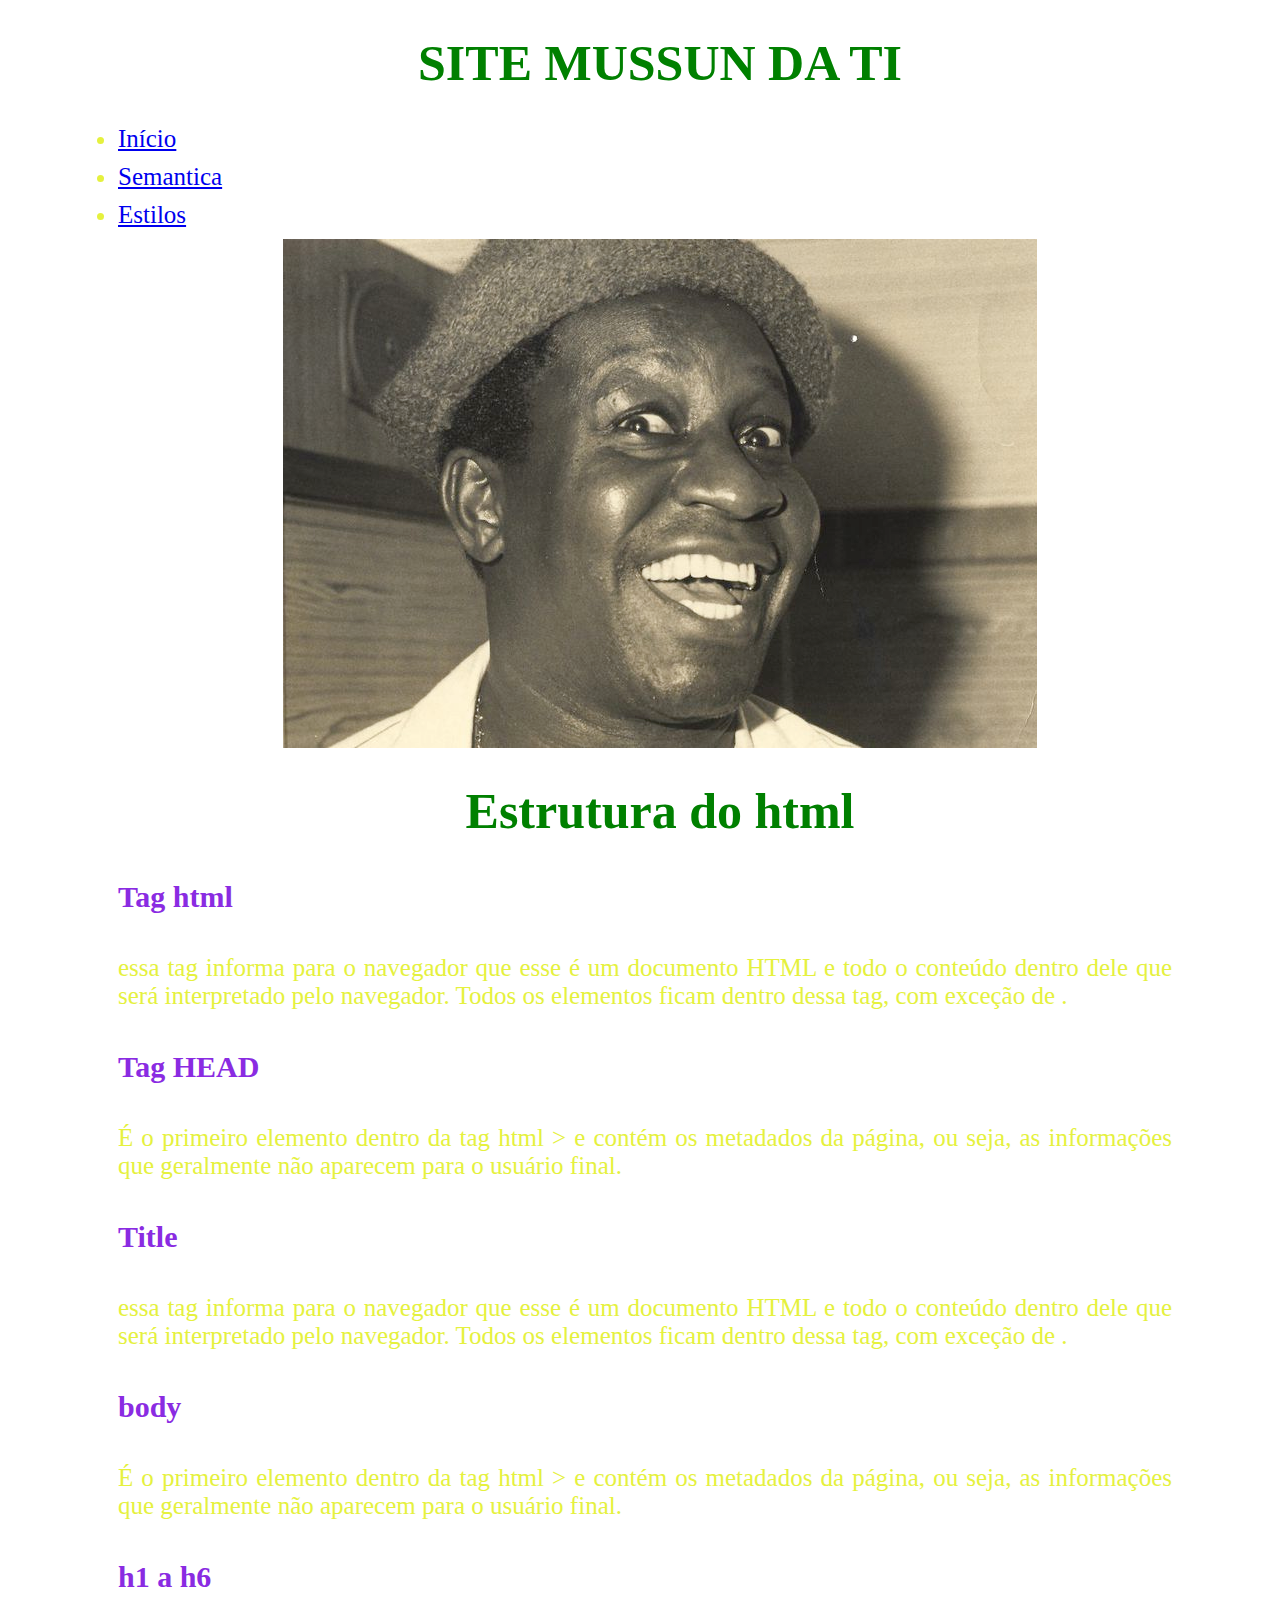
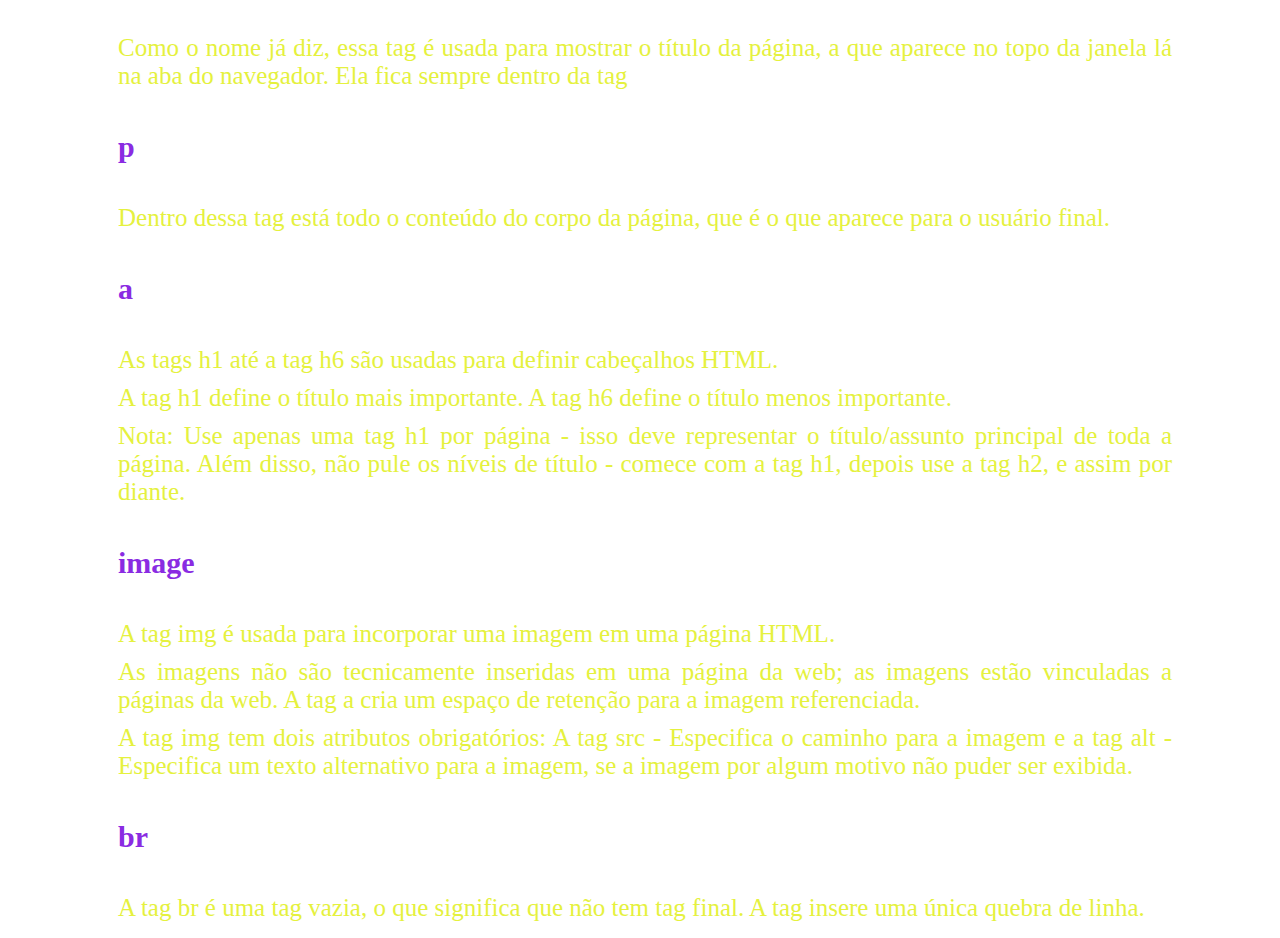
<file: html/index.html>
<!DOCTYPE html>
<html lang="pt-BR">
<head>
    <meta charset="UTF-8">
    <meta http-equiv="X-UA-Compatible" content="IE=edge">
    <meta name="viewport" content="width=device-width, initial-scale=1.0">
    <title>Document</title>
    <link rel="stylesheet" href="styles.css">

</head>



<body> <Header> <nav>


    <ul>
        <h1>SITE MUSSUN DA TI</h1>
        <li> <a href="index.html">Início</a> </li>
        <li> <a href="semantica.html">Semantica</a> </li>
        <li> <a href="estilo.html">Estilos </a></li>
        <img src="../img/mussum_0.jpeg" alt="imagem Mussum">
       
        <Header> <nav> <ul>
    </ul></nav></header>

    <h1>Estrutura do html</h1>
    <h2>Tag html</h2>
    <p>essa tag informa para o navegador que esse é um documento HTML e todo o conteúdo dentro dele que será interpretado pelo navegador.
        Todos os elementos ficam dentro dessa tag, com exceção de <!DOCTYPE>. </p>
    <h2>Tag HEAD</h2>
    <p>É o primeiro elemento dentro da tag  html > e contém os metadados da página, ou seja, as informações que geralmente não aparecem 
        para o usuário final. </p>
    <h2>Title</h2>
    <p>essa tag informa para o navegador que esse é um documento HTML e todo o conteúdo dentro dele que será interpretado pelo navegador.
        Todos os elementos ficam dentro dessa tag, com exceção de <!DOCTYPE>. </p>
    <h2>body</h2>
    <p>É o primeiro elemento dentro da tag  html > e contém os metadados da página, ou seja, as informações que geralmente não aparecem 
        para o usuário final. </p>
    <h2>h1 a h6</h2>   
    <p>Como o nome já diz, essa tag é usada para mostrar o título da página, a que aparece no topo da
        janela lá na aba do navegador. Ela fica sempre dentro da tag </p> 
    <h2>p</h2>
    <p>Dentro dessa tag está todo o conteúdo do corpo da página, que é o que aparece para o usuário final. </p>
    <h2>a</h2>
    <p>As tags h1 até a tag h6 são usadas para definir cabeçalhos HTML.</p>
   <p>A tag h1 define o título mais importante. A tag h6 define o título menos importante.
   <p> Nota: Use apenas uma tag h1 por página - isso deve representar o título/assunto principal de toda a página.
     Além disso, não pule os níveis de título - comece com a tag h1, depois use a tag h2, e assim por diante.</p>
    <h2>image</h2>
    <p>A tag img é usada para incorporar uma imagem em uma página HTML.</p>
<p>As imagens não são tecnicamente inseridas em uma página da web; as imagens estão vinculadas a páginas da web. A tag a cria um espaço de retenção para a imagem referenciada.</p>
<p>A tag img  tem dois atributos obrigatórios: A tag src - Especifica o caminho para a imagem e a tag alt - Especifica um texto alternativo para a imagem, se a imagem por algum motivo não puder ser exibida.</p>
    <h2>br</h2>
    <p>A tag br é uma tag vazia, o que significa que não tem tag final. A tag insere uma única quebra de linha.</p>
</body>

</html>
</file>
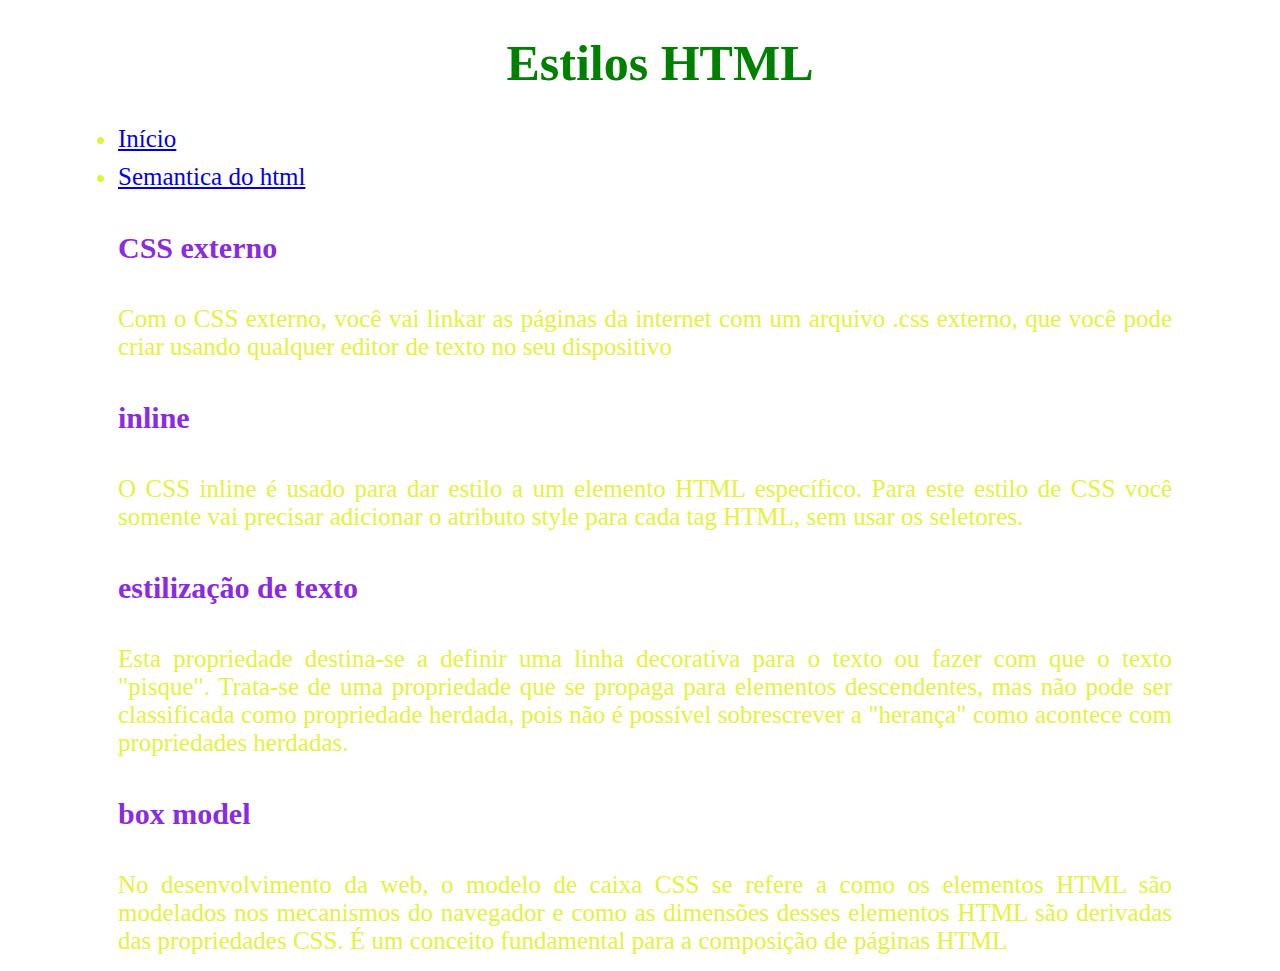
<file: html/estilo.html>
<!DOCTYPE html>
<html lang="pt-BR">
<head>
    <meta charset="UTF-8">
    <meta http-equiv="X-UA-Compatible" content="IE=edge">
    <meta name="viewport" content="width=device-width, initial-scale=1.0">
    <link rel="stylesheet" href="styles.css">
    <title>Document</title>
</head>
<body>
    <Header> <nav>
        <ul>
            <h1>Estilos HTML</h1> 
            <li> <a href="index.html">Início</a> </li>
            <li> <a href="semantica.html">Semantica do html</a> </li>
            <!-- <li> <a href="estilo.html">Estrutura do html </a></li> -->
            
            <Header> <nav> <ul>
        </ul></nav></header>
    <h2>CSS externo</h2>
    <p>Com o CSS externo, você vai linkar as páginas da internet com um arquivo .css externo, que você pode criar usando qualquer editor de texto no seu dispositivo</p>
    <h2>inline</h2>
    <p>O CSS inline é usado para dar estilo a um elemento HTML específico. Para este estilo de CSS você somente vai precisar adicionar o atributo style para cada tag HTML, sem usar os seletores.</p>
    <h2>estilização de texto</h2>
    <p>Esta propriedade destina-se a definir uma linha decorativa para o texto ou fazer com que o texto "pisque". Trata-se de uma propriedade que se propaga para elementos descendentes, mas não pode ser classificada como propriedade herdada, pois não é possível sobrescrever a "herança" como acontece com propriedades herdadas.</p>
    <h2>box model</h2>
    <p>No desenvolvimento da web, o modelo de caixa CSS se refere a como os elementos HTML são modelados nos mecanismos do navegador e como as dimensões desses elementos HTML são derivadas das propriedades CSS. É um conceito fundamental para a composição de páginas HTML</p>

</body>
</html>
</file>
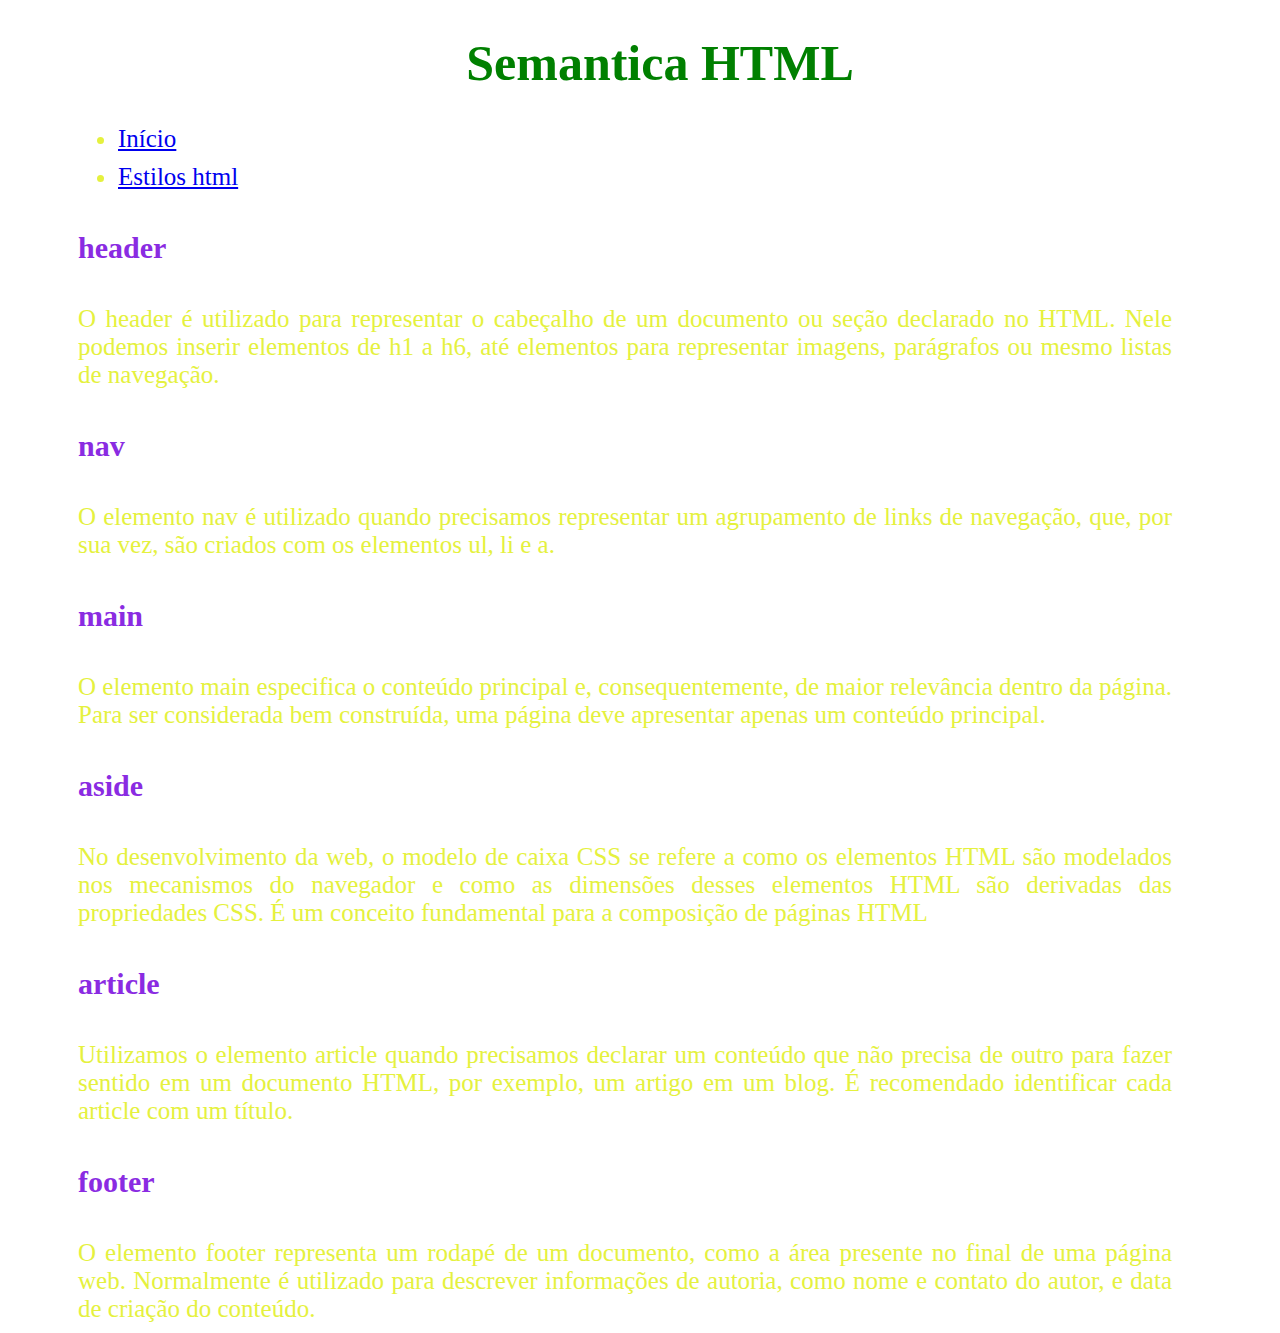
<file: html/semantica.html>
<!DOCTYPE html>
<html lang="pt-BR">
<head>
    <meta charset="UTF-8">
    <meta http-equiv="X-UA-Compatible" content="IE=edge">
    <meta name="viewport" content="width=device-width, initial-scale=1.0">
    <link rel="stylesheet" href="styles.css">
    <title>Document</title>
</head>
<body>
    <Header> <nav>
        <ul>
            <h1>Semantica HTML</h1>   
            <li> <a href="index.html">Início</a> </li>
            <!-- <li> <a href="semantica.html">Semantica do html</a> </li> -->
            <li> <a href="estilo.html">Estilos html </a></li>  
            
        </ul></nav></header>
        
    <h2>header</h2>
    <p>O header é utilizado para representar o cabeçalho de um documento ou seção declarado no HTML. Nele podemos inserir elementos de h1 a h6, até elementos para representar imagens, parágrafos ou mesmo listas de navegação.</p>
    <h2>nav</h2>
    <p>O elemento nav é utilizado quando precisamos representar um agrupamento de links de navegação, que, por sua vez, são criados com os elementos ul, li e a.</p>
    <h2>main</h2>
    <p>O elemento main especifica o conteúdo principal e, consequentemente, de maior relevância dentro da página. Para ser considerada bem construída, uma página deve apresentar apenas um conteúdo principal.</p>
    <h2>aside</h2>
    <p>No desenvolvimento da web, o modelo de caixa CSS se refere a como os elementos HTML são modelados nos mecanismos do navegador e como as dimensões desses elementos HTML são derivadas das propriedades CSS. É um conceito fundamental para a composição de páginas HTML</p>
    <h2>article</h2>  
    <p>Utilizamos o elemento article quando precisamos declarar um conteúdo que não precisa de outro para fazer sentido em um documento HTML, por exemplo, um artigo em um blog. É recomendado identificar cada article com um título.</p>
    <h2>footer</h2>  
    <p>O elemento footer representa um rodapé de um documento, como a área presente no final de uma página web. Normalmente é utilizado para descrever informações de autoria, como nome e contato do autor, e data de criação do conteúdo.</p>

</body>
</html>
</file>
<file: html/styles.css>
h1{
    text-align: center; 
    /* Centralizar o titulo */
    font-size: 50px;
    /* Tamanho da fonte do titulo */
    color: green;
    /* Cor do título  */
}

h2{
    color: blueviolet;
    font-size: 30px;
    margin-top: 40px;
    margin-bottom: 40px;
    margin-left: 70px;
}

p {
    color: rgb(229, 241, 62);
    font-size: 25px;
    margin-top: 10px;
    margin-left: 70px;
    margin-bottom: 10px;
    margin-right: 100px;
    text-align: justify;
}
img{
    display: block;
    margin: 0px auto;
   }

li {
    color: rgb(229, 241, 62);
    font-size: 25px;
    margin-top: 10px;
    margin-left: 70px;
    margin-bottom: 10px;
    margin-right: 100px;
    text-align: start;
   
}
</file>
